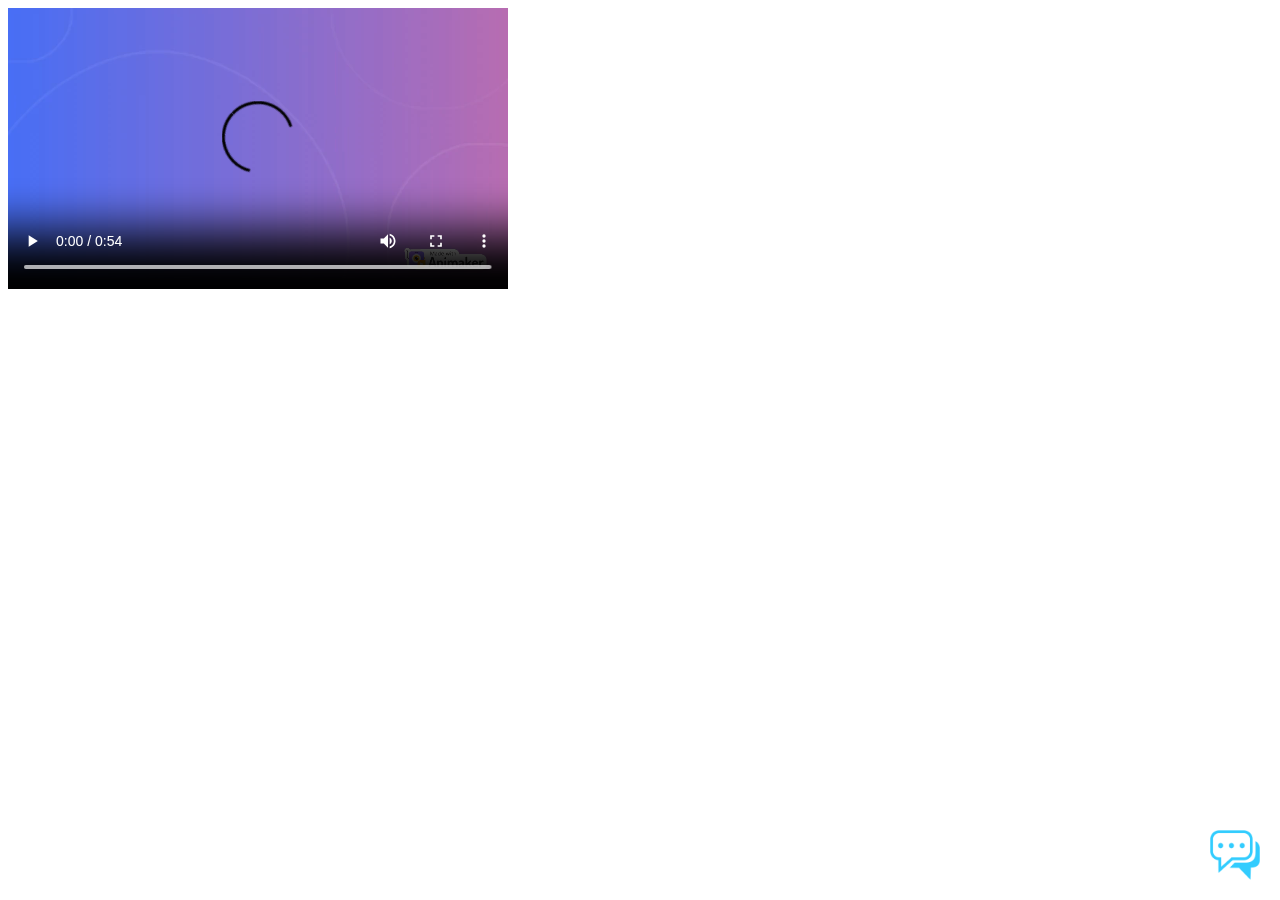
<file: about.html>
<!DOCTYPE html>
<html lang="en">

<head>
    <meta charset="UTF-8">
    <meta name="viewport" content="width=device-width, initial-scale=1.0">
    <title>About</title>
<style>
  #chat-container {
  position: fixed;
  bottom: 20px;
  right: 20px;
  z-index: 9999;
}

#chat-header {
  display: flex;
  justify-content: flex-end;
}

#chat-img {
  cursor: pointer;
  width: 50px;
}

#chat-window {
  background-color: #f5f5f5;
  width: 300px;
  max-height: 400px;
  overflow-y: auto;
  border: 1px solid #ddd;
  border-radius: 4px;
  padding: 10px;
}

#user-input {
  display: flex;
  margin-top: 10px;
}

textarea {
  flex: 1;
  resize: none;
  padding: 5px;
  border: 1px solid #ddd;
  border-radius: 4px;
}

button {
  margin-left: 10px;
  padding: 5px 10px;
  background-color: #4caf50;
  color: white;
  border: none;
  border-radius: 4px;
  cursor: pointer;
}

.hide {
  display: none;
}



</style>

</head>

<body>
    <video width="500" controls>
        <source src="version.mp4" type="video/mp4">
    </video>



    <div id="chat-container">
      <div id="chat-header">
        <img id="chat-img" src="chat.png" alt="Chat Icon" onclick="toggleChat()">
      </div>
      <div id="chat-window" class="hide">
        <div id="chat-display"></div>
        <div id="user-input">
          <textarea id="user-message" placeholder="Type your message..." ></textarea>
          <button onclick="sendMessage()">Send</button>
        </div>
      </div>
    </div>
  <script src="script.js"></script>


</body>

</html>

</html>
</file>
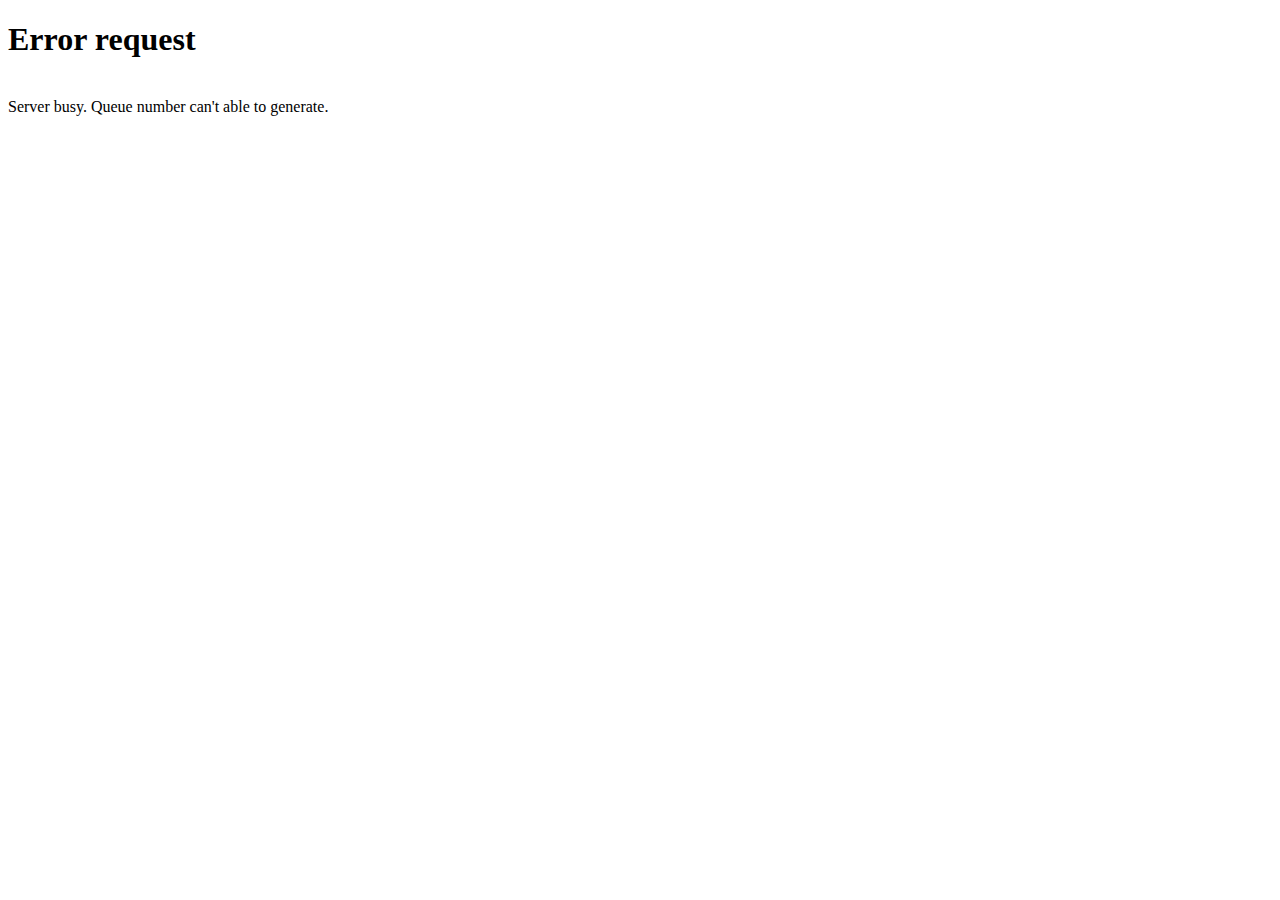
<file: files.html>
<!DOCTYPE html>
<html lang="en">
<head>
    <meta charset="UTF-8">
    <meta name="viewport" content="width=device-width, initial-scale=1.0">
    <title>Files</title>
</head>
<body>
   <h1> Error request </h1> <br>
    Server busy. Queue number can't able to generate.
</body>
</html>
</file>
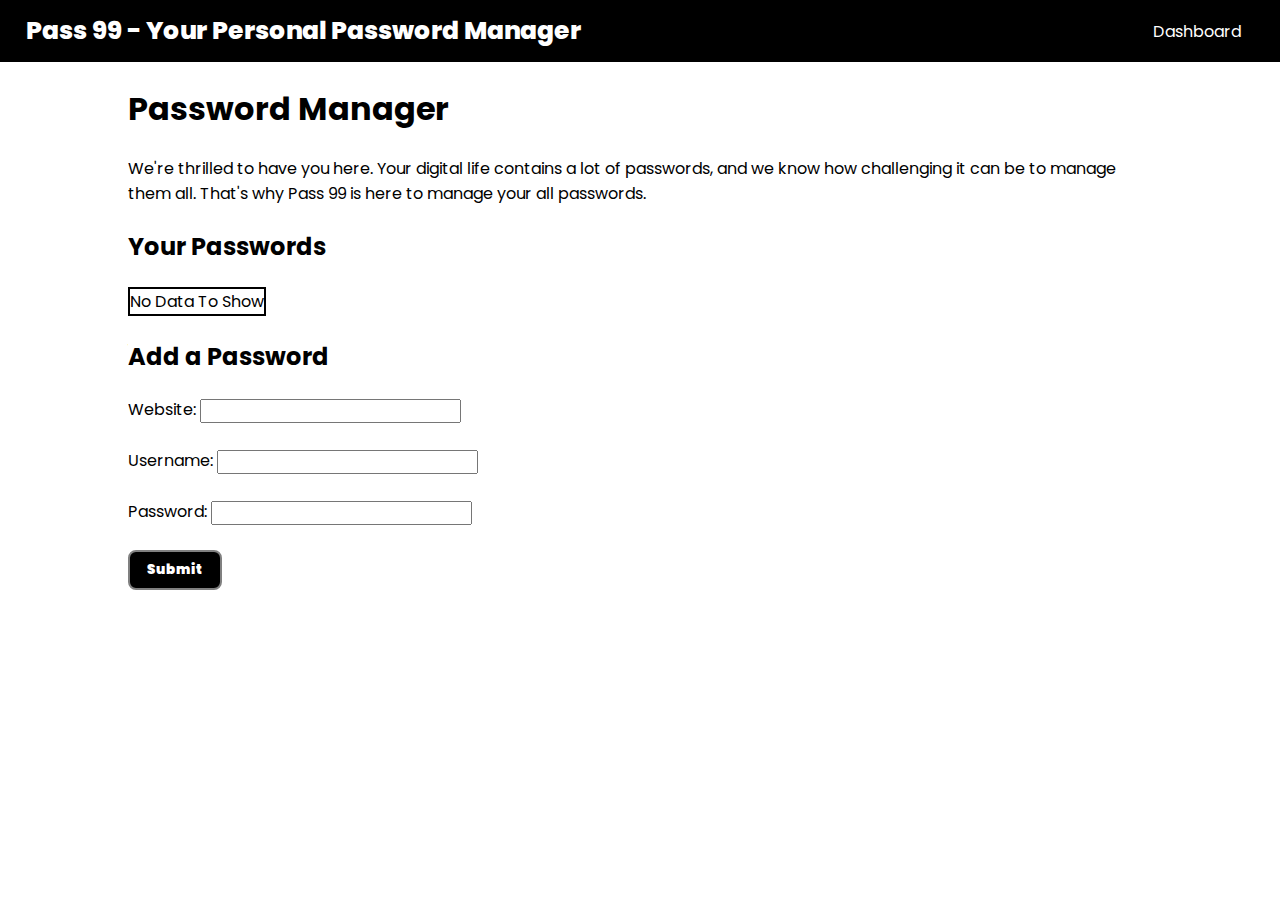
<file: password.html>
<!DOCTYPE html>
<html lang="en">
<head>
    <meta charset="UTF-8">
    <meta name="viewport" content="width=device-width, initial-scale=1.0">
    <title>Pass 99 - Your Personal Password Manager</title>
    <link rel="stylesheet" href="style.css">
</head>
<body>
     


    <nav>
        <div class="logo">Pass 99 - Your Personal Password Manager</div>
        <ul>
           <li><a href="index.html"> Dashboard</a></li>
            <!--<li>About</li>-->
            <!--<li>Contact</li>-->
        </ul>
    </nav>

    
    <div class="container">
        <h1>Password Manager</h1>
        <p>We're thrilled to have you here. Your digital life contains a lot of passwords, and we know how
            challenging it can be to manage them all. That's why Pass 99 is here to manage your all passwords.</p>
        <h2>Your Passwords <span id="alert">(Copied!)</span></h2> 
        <table>
            <tr>
                <th>Website</th>
                <th>Username</th>
                <th>Password</th>
                <th>Delete</th>
            </tr> 
 
        </table>

        <h2>Add a Password</h2>
        <form action="/submit" method="post">

            <!-- Text input for website -->
            <label for="website">Website:</label>
            <input type="text" id="website" name="website" required>
            <br><br>

            <!-- Text input for username -->
            <label for="username">Username:</label>
            <input type="text" id="username" name="username">
            <br><br>

            <!-- Password input -->
            <label for="password">Password:</label>
            <input type="password" id="password" name="password">
            <br>
            
            <!-- Submit button -->
            <button class="btn" type="submit">Submit</button>
        </form>
    </div>
    <script src="password.js"></script>
</body>
</html>
</file>
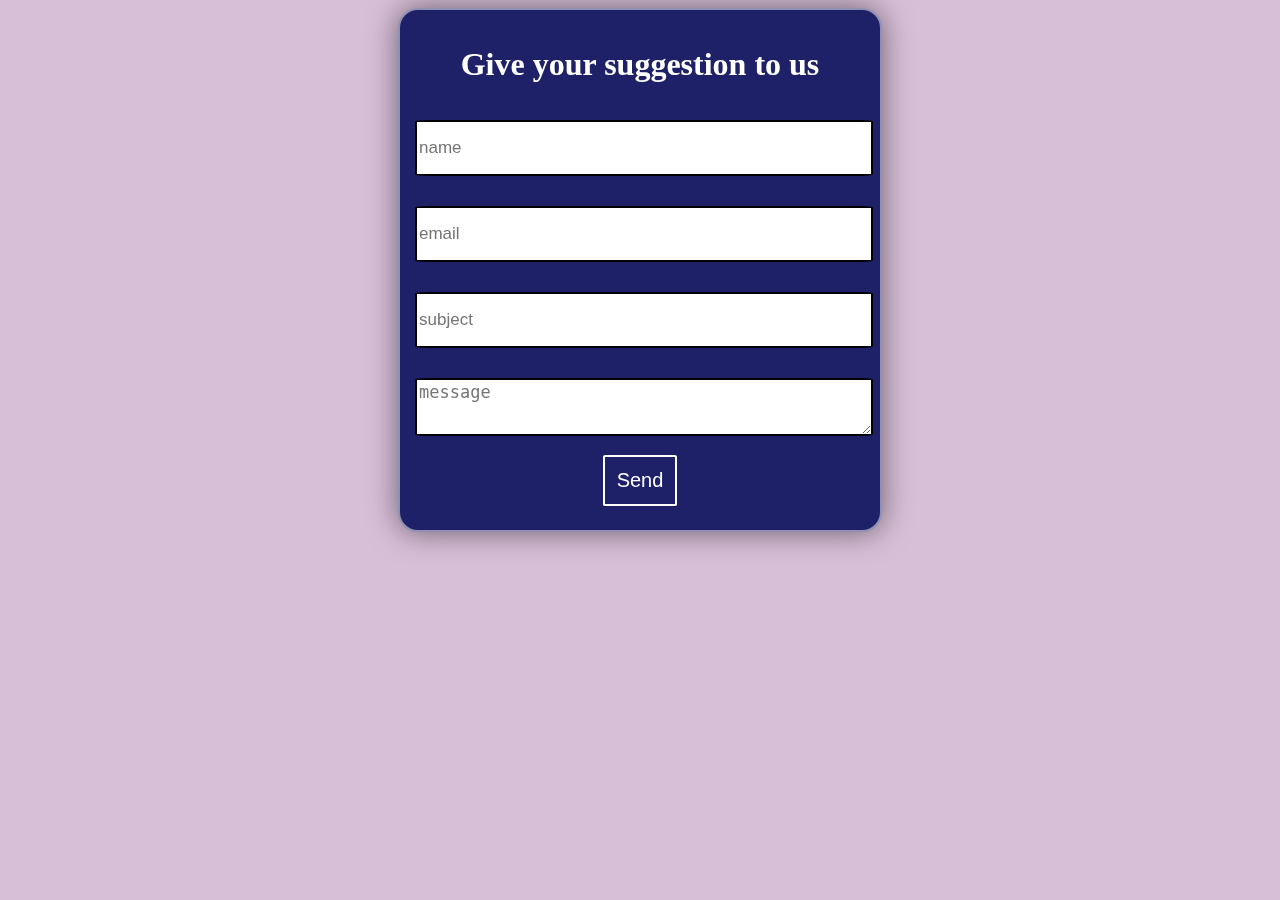
<file: suggestion.html>
<!DOCTYPE html>
<html lang="en">
<head>
    <meta charset="UTF-8">
    <meta name="viewport" content="width=device-width, initial-scale=1.0">
    <title>Give your suggestion to us</title>
    <style>

        body{
            background-color: thistle;
            display: flex;
            justify-content: center;
            align-items: center;
            
        }

        form{
            color: white;
            background: #1e2167;
            padding: 15px;
            position: relative;
            width: 450px;
            height: 490px;
            border: 2px solid rgba(255, 255, 255, .5);
            border-radius: 20px;
            backdrop-filter: blur(20px);
            box-shadow: 0 0 30px rgba(0, 0, 0, .5);
            text-align: center;
         
        
            
        }

        form input {
            border: 2px solid ;
            border-radius: 3%;
            font-size: 17px;
            position: relative;
            width: 100%;
            height: 50px;
            border-bottom: 2px solid black;
            margin: 15px 0;
            
        }


        form textarea{
            border: 2px solid ;
            border-radius: 3%;
            font-size: 17px;
            position: relative;
            width: 100%;
            height: 50px;
            border-bottom: 2px solid black;
            margin: 15px 0;
        }


        form button{
            color: white;
            padding: 12px;
            background: #1e2167;
            font-size: 20px;
            border-radius: 3%;
            cursor: pointer;
            border: 2px solid white;
        }







    </style>
</head>
<body>
    
    <form action="https://formsubmit.co/shivanshmaurya702@gmail.com" method="POST">
        <h1>Give your suggestion to us</h1>
        <input type="text" name="name" placeholder="name" required><br>
        <input type="email" name="email" placeholder="email" required><br>
        <input type="text" name="subject" placeholder="subject" required><br>
        <textarea name="message" required placeholder="message"></textarea><br>
        <button type="submit">Send</button>
    </form>
</body>
</html>
</file>
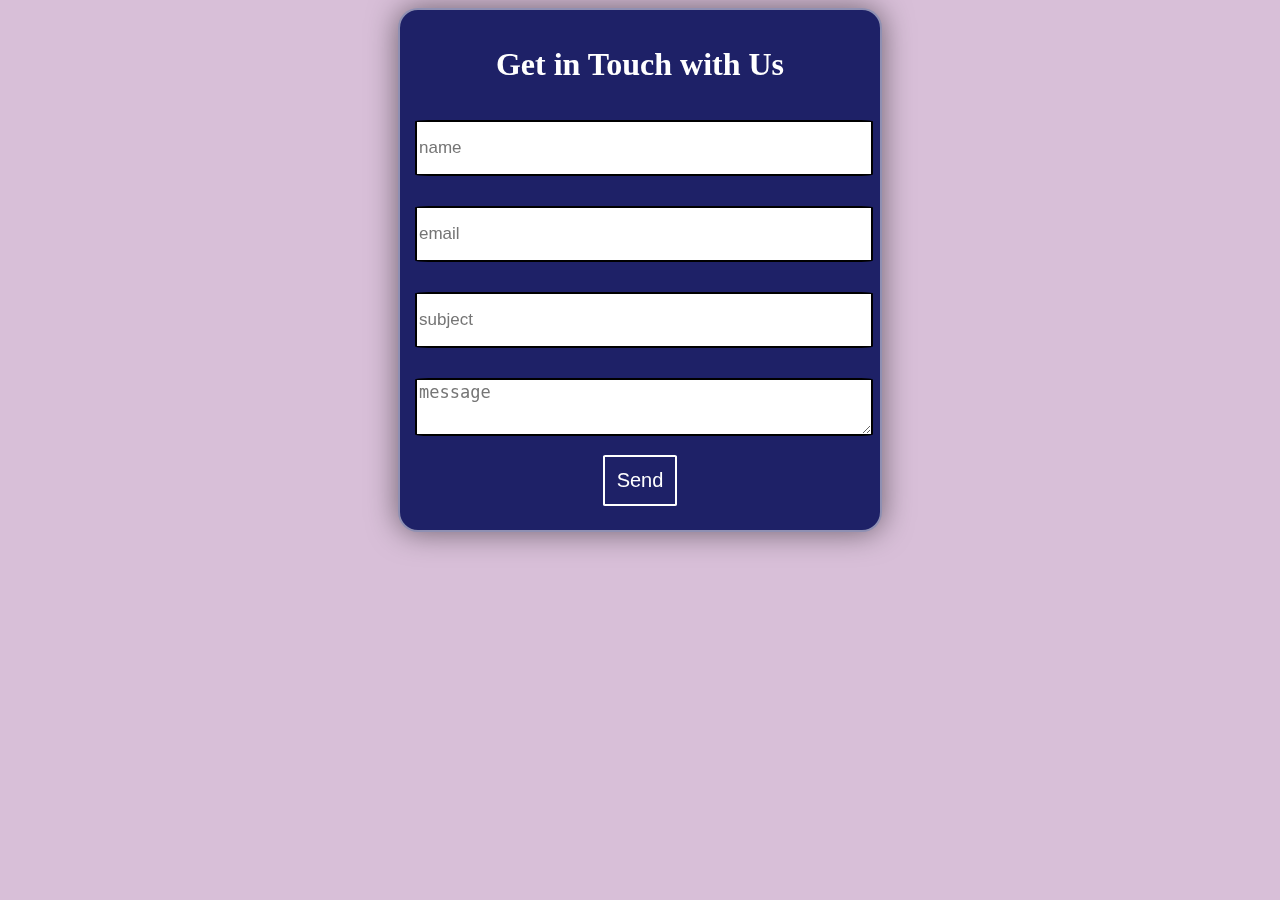
<file: support.html>
<!DOCTYPE html>
<html lang="en">
<head>
    <meta charset="UTF-8">
    <meta name="viewport" content="width=device-width, initial-scale=1.0">
    <title>Support</title>
    <style>

        body{
            background-color: thistle;
            display: flex;
            justify-content: center;
            align-items: center;
            
        }

        form{
            color: white;
            background: #1e2167;
            padding: 15px;
            position: relative;
            width: 450px;
            height: 490px;
            border: 2px solid rgba(255, 255, 255, .5);
            border-radius: 20px;
            backdrop-filter: blur(20px);
            box-shadow: 0 0 30px rgba(0, 0, 0, .5);
            text-align: center;
         
        
            
        }

        form input {
            border: 2px solid ;
            border-radius: 3%;
            font-size: 17px;
            position: relative;
            width: 100%;
            height: 50px;
            border-bottom: 2px solid black;
            margin: 15px 0;
            
        }


        form textarea{
            border: 2px solid ;
            border-radius: 3%;
            font-size: 17px;
            position: relative;
            width: 100%;
            height: 50px;
            border-bottom: 2px solid black;
            margin: 15px 0;
        }


        form button{
            color: white;
            padding: 12px;
            background: #1e2167;
            font-size: 20px;
            border-radius: 3%;
            cursor: pointer;
            border: 2px solid white;
        }







    </style>
</head>
<body>
    
    <form action="https://formsubmit.co/shivanshmaurya702@gmail.com" method="POST">
        <h1>Get in Touch with Us</h1>
        <input type="text" name="name" placeholder="name" required><br>
        <input type="email" name="email" placeholder="email" required><br>
        <input type="text" name="subject" placeholder="subject" required><br>
        <textarea name="message" required placeholder="message"></textarea><br>
        <button type="submit">Send</button>
    </form>
</body>
</html>
</file>
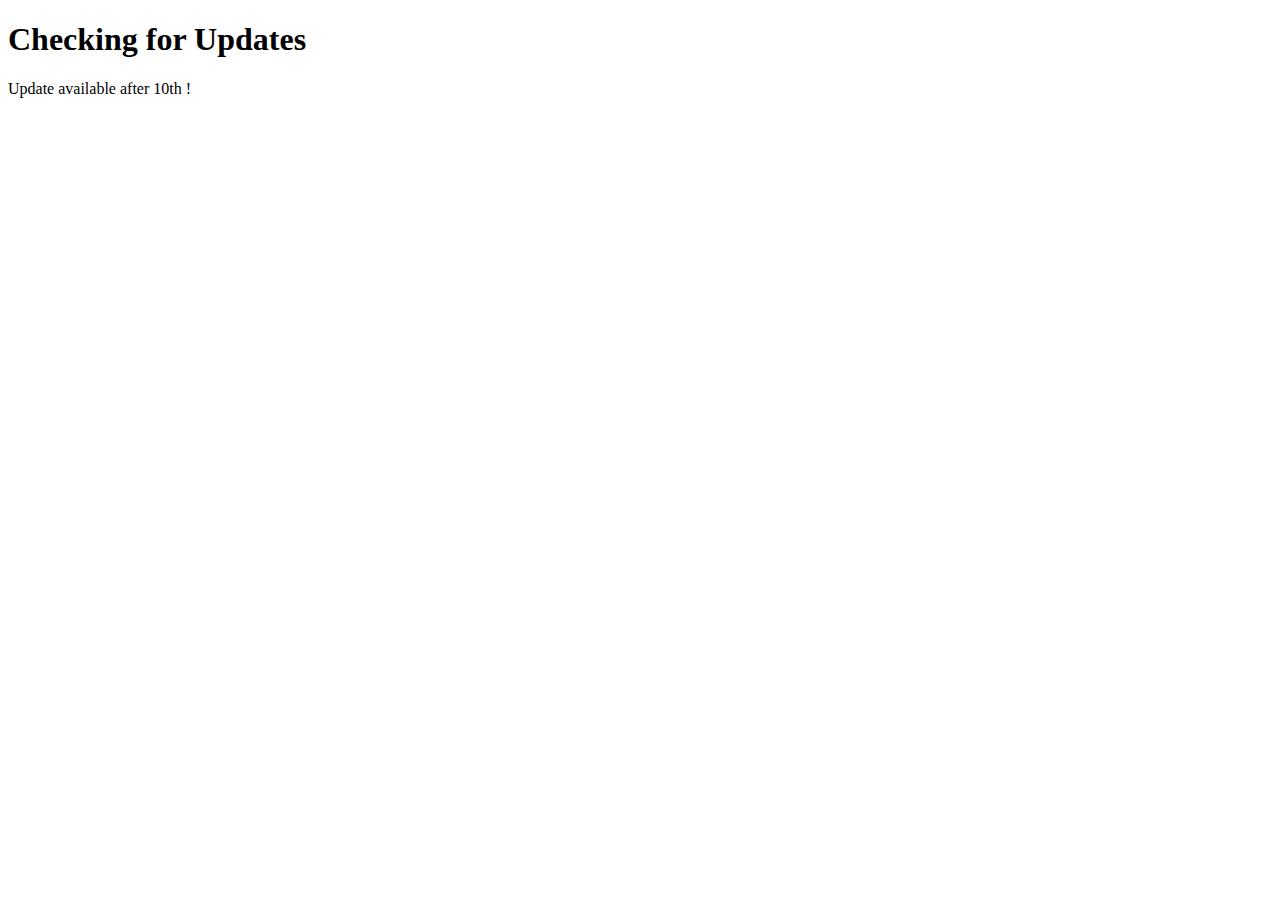
<file: updates.html>
<!DOCTYPE html>
<html lang="en">
<head>
    <meta charset="UTF-8">
    <meta name="viewport" content="width=device-width, initial-scale=1.0">
    <title>Updates</title>
</head>
<body>
    <h1>Checking for Updates</h1>
    <p>Update available after 10th !</p>
    
    
    
</body>
</html>
</file>
<file: style.css>
@import url('https://fonts.googleapis.com/css2?family=Noto+Sans:ital,wght@0,700;1,300&family=Poppins:wght@300;400;600&display=swap');

* {
    margin: 0;
    padding: 0;
    font-family: 'Noto Sans', sans-serif;
    font-family: 'Poppins', sans-serif;
}

nav {
    background-color: black;
    color: white;
    padding: 12px 3px;
    display: flex;
    justify-content: space-between;
}

.logo{
    margin: 0 23px;
    font-weight: 800;
    font-size: 25px;
    cursor: pointer;
}

ul {
    display: flex;
    margin: 0 23px;
    align-items: center;
}

ul > li {
    list-style: none;
    margin: 0 13px;
    cursor: pointer;
}

ul > li:hover{
    color: white;

}

table, td, tr{
    border: 2px solid black;
    border-collapse: collapse;
    padding: 5px 13px;
}

.container {
    max-width: 80vw;
    margin: 23px auto;
}

h1, h2, h3 {
    margin: 23px 0;
}

.btn{
    padding: 8px 17px;
    background: black;
    color: white;
    font-weight: 900;
    border: 2px solid gray;
    border-radius: 8px;
    margin: 25px 0;
    cursor: pointer;
}

.btnsm{ 
    padding: 8px 17px;
    background: black;
    color: white;
    font-weight: 900;
    border: 2px solid gray;
    border-radius: 8px; 
    cursor: pointer;
}

img{
    cursor: pointer;
    position: relative;
    bottom: 7px;
    width: 15px;
    height: 13px;
}

#alert{
    display: none;
}

nav ul li a {
    text-decoration: none;
    color: white;
}

nav ul li a:hover {
    color: rgb(246, 171, 171);
}
</file>
